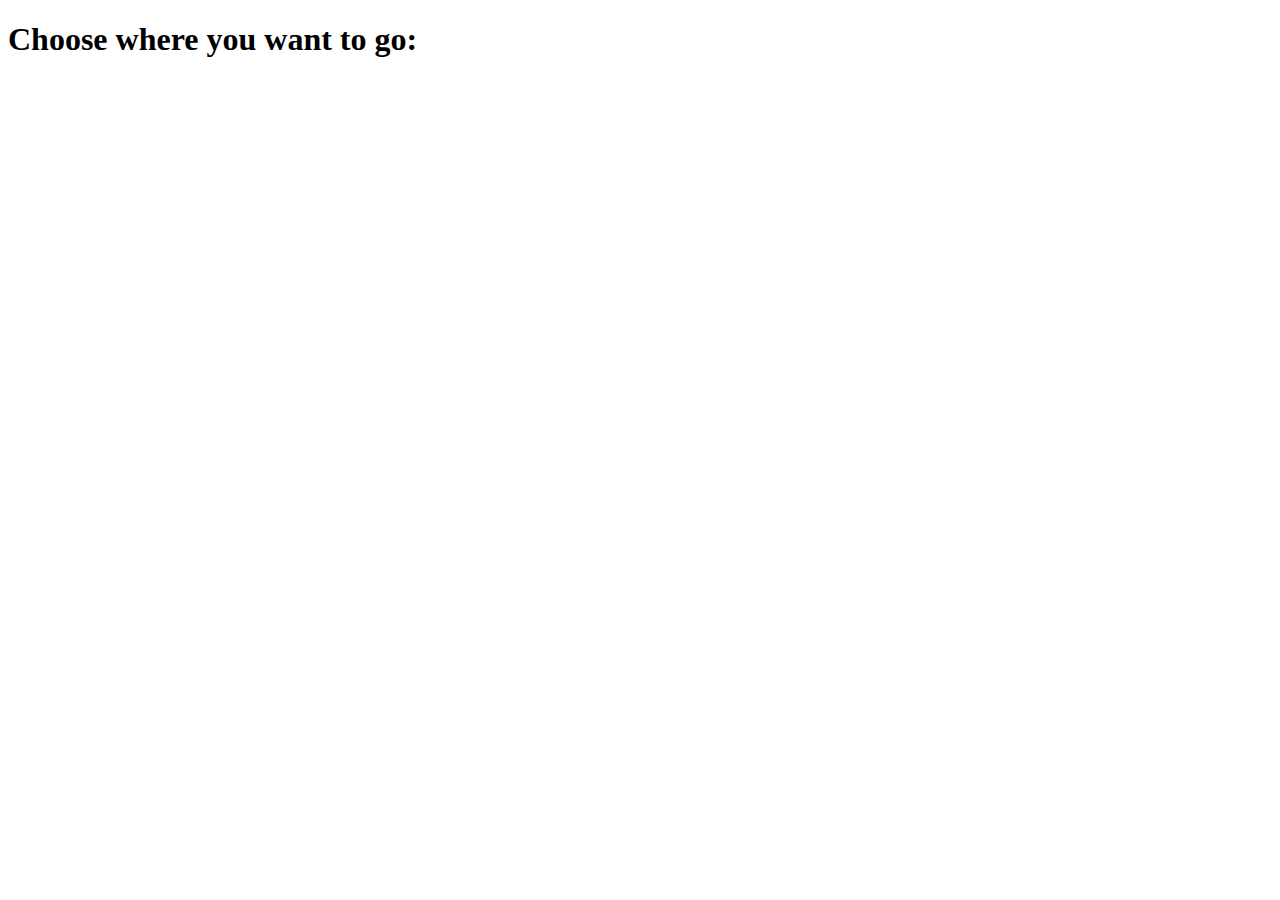
<file: locationsMap.html>
<!DOCTYPE html>
<html lang="en">
  <head>
    <meta charset="UTF-8" />
    <meta http-equiv="X-UA-Compatible" content="IE=edge" />
    <meta name="viewport" content="width=device-width, initial-scale=1.0" />
    <title>Map</title>
  </head>
  <body>
    <h1>Choose where you want to go:</h1>
    <div id="locations-map"></div>
  </body>
</html>
</file>
